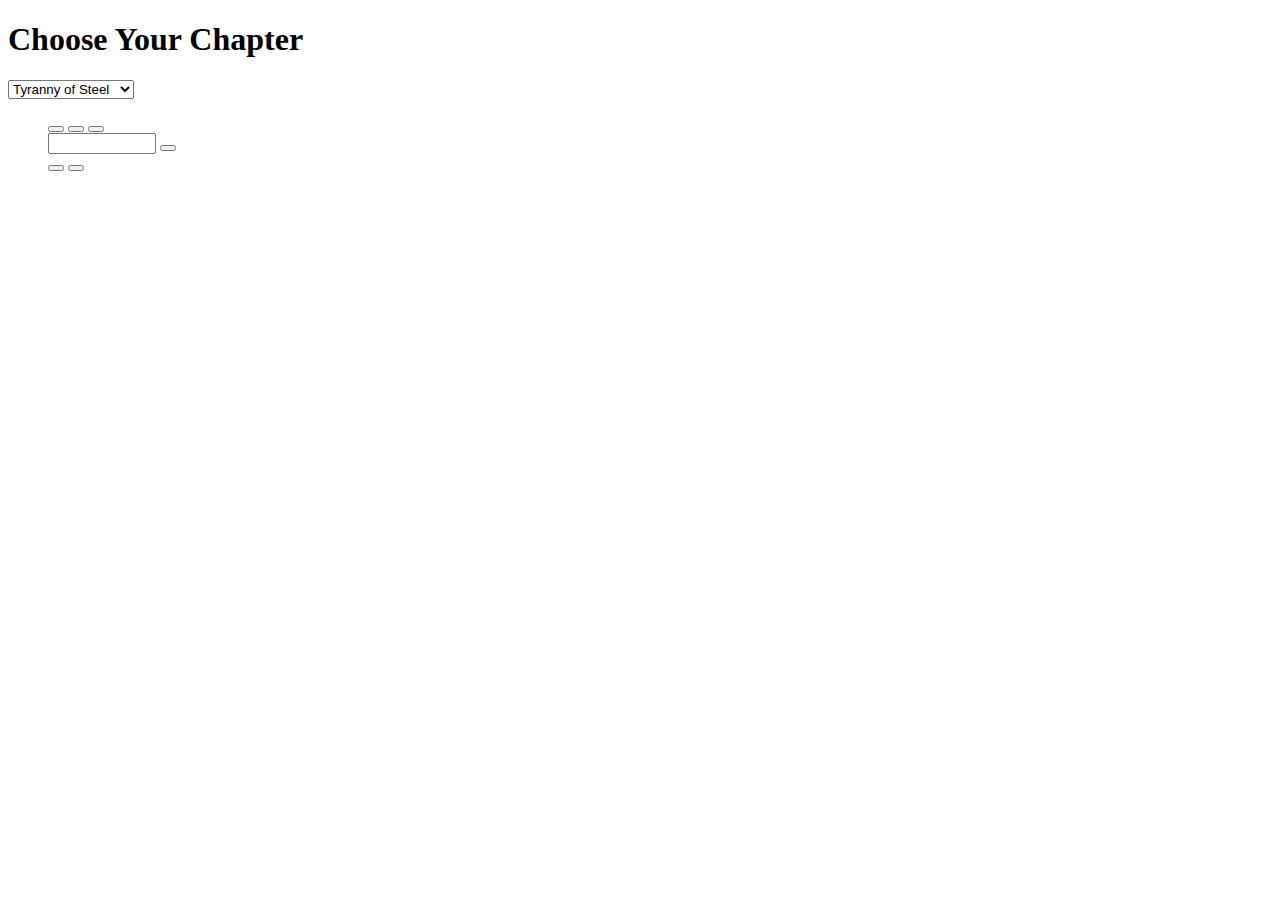
<file: leitor.html>
<!DOCTYPE html>
<html lang="en" data-bs-theme="dark">

<head>
    <meta charset="UTF-8">
    <title>Leitor</title>
    <meta name="viewport" content="width=device-width, initial-scale=1">
    <link href="https://cdn.jsdelivr.net/npm/bootstrap@5.3.0-alpha1/dist/css/bootstrap.min.css" rel="stylesheet"
        integrity="sha384-GLhlTQ8iRABdZLl6O3oVMWSktQOp6b7In1Zl3/Jr59b6EGGoI1aFkw7cmDA6j6gD" crossorigin="anonymous">
    <link rel="stylesheet" href="https://cdnjs.cloudflare.com/ajax/libs/font-awesome/6.3.0/css/all.min.css"
        integrity="sha512-SzlrxWUlpfuzQ+pcUCosxcglQRNAq/DZjVsC0lE40xsADsfeQoEypE+enwcOiGjk/bSuGGKHEyjSoQ1zVisanQ=="
        crossorigin="anonymous" referrerpolicy="no-referrer" />
    <link rel="stylesheet" href="leitor/leitor.css">

</head>

<body>

    <nav class="fixed-top bg-body-tertiary" aria-label="Page navigation example justify-content-center">
        <h1 id="title" class="text-center mt-2">Choose Your Chapter</h1>
        <select id="urlselect" class="form-select" aria-label="Default select example">
            <option value="https://freewebnovel.com/tyranny-of-steel/chapter-">Tyranny of Steel</option>
            <option value="https://freewebnovel.com/supreme-magus-novel/chapter-">Supreme Magus</option>
            <option value="https://freewebnovel.com/hero-of-darkness/chapter-">Hero of Darkness</option>
        </select>
        <ul class="pagination justify-content-center">
            <div class="btn-group justify-content-center mt-1" role="group" aria-label="Basic example">
                <button type="button" id="plus" class="btn btn-dark border-1 border-light border-opacity-25"><i
                        class="fa-solid fa-plus"></i></button>
                <button type="button" id="minus" class="btn btn-dark border-1 border-light border-opacity-25"><i
                        class="fa-solid fa-minus"></i></button>
                <button type="button" id="top" class="btn btn-dark border-1 border-light border-opacity-25"><i
                        class="fa-solid fa-arrow-up"></i></button>
            </div>
            <div class="btn-group justify-content-center mt-1" role="group" aria-label="Basic example">
                <input class="border-1 border-light border-opacity-25 rounded-start-pill ms-2 ps-3"
                    id="chapter"></input>
                <button type="button" id="ok" class="btn rounded-end-pill border-light border-opacity-25 btn-dark"><i
                        class="fa-sharp fa-solid fa-circle-check"></i></button>
            </div>
            <div class="btn-group justify-content-center mt-1" role="group" aria-label="Basic example">
                <button type="button" id="sizeup" class="btn btn-dark ms-2 border-1 border-light border-opacity-25"><i
                        class="fa-solid fa-text"></i></button>
                <button type="button" id="sizedown" class="btn btn-dark border-1 border-light border-opacity-25"><i
                        class="fa-solid fa-arrow-right"></i></button>
            </div>
        </ul>
    </nav>
    <div id="scroll" class="container-lg"></div>
    <p id="hide"></p>
    <script src="https://cdn.jsdelivr.net/npm/bootstrap@5.3.0-alpha1/dist/js/bootstrap.bundle.min.js"
        integrity="sha384-w76AqPfDkMBDXo30jS1Sgez6pr3x5MlQ1ZAGC+nuZB+EYdgRZgiwxhTBTkF7CXvN"
        crossorigin="anonymous"></script>
    <script src="https://code.jquery.com/jquery-3.6.3.min.js"
        integrity="sha256-pvPw+upLPUjgMXY0G+8O0xUf+/Im1MZjXxxgOcBQBXU=" crossorigin="anonymous"></script>
    <script src="leitor/leitor.js"></script>
</body>

</html>
</file>
<file: leitor/leitor.css>
#hide {
    display: none;
}

input {
    width: 100px;
}

input:focus {
    box-shadow: 0 0 0 0;
    outline: 0;
}

@media (min-width: 900px) {
    #scroll {
        margin-top: 20vh;
    }

    p {
        font-family: math;
        font-size: 18px;
    }

    ::-webkit-scrollbar {
        width: 10px;
    }

    ::-webkit-scrollbar-track {
        background: rgb(255, 255, 255);
        border-radius: 20px;
    }

    ::-webkit-scrollbar-thumb {
        background-color: #212529;
        border-radius: 20px;
        border: 2px solid rgb(255, 255, 255);
    }
}

@media (max-width: 899px) {
    #scroll {
        margin-top: 25vh;
    }

    p {
        font-family: math;
        font-size: 16px;
    }

    ::-webkit-scrollbar {
        width: 10px;
    }

    ::-webkit-scrollbar-track {
        background: rgb(255, 255, 255);
        border-radius: 20px;
    }

    ::-webkit-scrollbar-thumb {
        background-color: #212529;
        border-radius: 20px;
        border: 2px solid rgb(255, 255, 255);
    }
}
</file>
